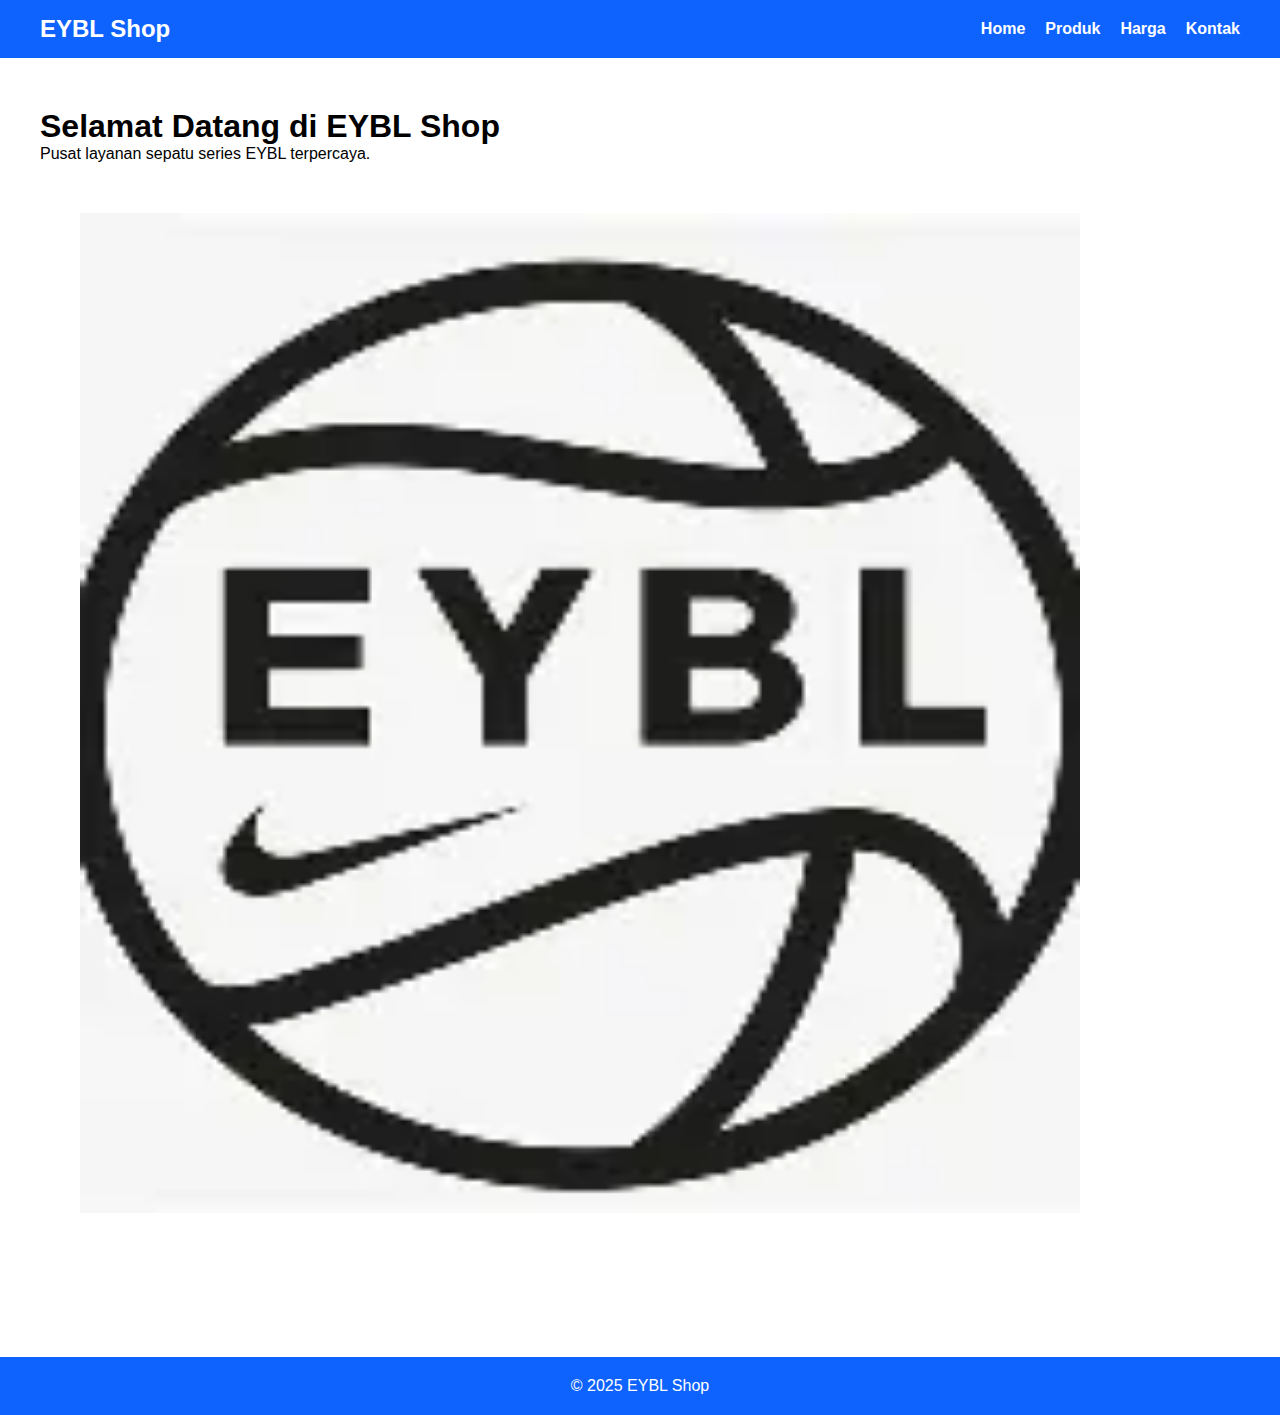
<file: index.html>
<!DOCTYPE html>
<html lang="id">
<head>
    <meta charset="UTF-8">
    <meta name="viewport" content="width=device-width, initial-scale=1.0">
    <title>E-Commerce Hosting & Domain</title>
    <link rel="stylesheet" href="style.css">
</head>
<body>

<header>
    <div class="logo">EYBL Shop</div>
    <nav>
        <ul>
            <li><a href="#" data-page="home">Home</a></li>
            <li><a href="#" data-page="produk">Produk</a></li>
            <li><a href="#" data-page="harga">Harga</a></li>
            <li><a href="#" data-page="kontak">Kontak</a></li>
        </ul>
    </nav>
</header>

<!-- ================= HALAMAN HOME ================= -->
<section id="home" class="page active">
    <h1>Selamat Datang di EYBL Shop</h1>
    <p>Pusat layanan sepatu series EYBL terpercaya.</p>
    <section id="home" class="page active">
    <div class="gambar-sepatu">
        <img src="eybl.webp" alt="Ecommerce Sepatu" width="1000" height="1000">
    </div>
</section>
</section>

<!-- ================= HALAMAN PRODUK ================= -->
<section id="produk" class="page">
    <h2>Produk Kami</h2>
    <ul>
        <li>kyrie EYBL</li>
        <img src="kyrie eybl.webp" alt="E-Commerce">

        <li>KOBE VIII</li>
        <img src="kobe 88.webp" alt="E-Commerce">

        <li>KOBE VI</li>
        <img src="kobe 6.webp" alt="E-Commerce">
    </ul>
</section>

<!-- ================= HALAMAN HARGA ================= -->
<section id="harga" class="page">
    <h2>Paket Harga</h2>
   
    <div class="harga-container">

        <div class="harga-card">
            <h3>kyrie</h3>
            <p class="price">7.500.000</p>
            <button class="btn-beli">Beli Sekarang</button>
            <img src="kyrie eybl.webp" alt="E-Commerce">
        </div>

        <div class="harga-card">
            <h3>KOBE VIII</h3>
            <p class="price">9.200.000</p>
            <button class="btn-beli">Beli Sekarang</button>
            <img src="kobe 88.webp" alt="E-Commerce">
        </div>

        <div class="harga-card">
            <h3>KOBE VI</h3>
            <p class="price">14.500.000</p>
            <button class="btn-beli">Beli Sekarang</button>
            <img src="kobe 6.webp" alt="E-Commerce">
        </div>

   
</section>

<!-- ================= HALAMAN KONTAK ================= -->
<section id="kontak" class="page">
    <h2>Kontak Kami</h2>
    <form>
        <input type="text" placeholder="Nama">
        <input type="email" placeholder="Email">
        <textarea placeholder="Pesan"></textarea>
        <button type="submit">Kirim</button>
    </form>
</section>

<footer>
    © 2025 EYBL Shop
</footer>

<script>
    const navLinks = document.querySelectorAll("nav a");
    const pages = document.querySelectorAll(".page");

    navLinks.forEach(link => {
        link.addEventListener("click", () => {
            let target = link.getAttribute("data-page");

            pages.forEach(page => {
                page.classList.remove("active");
            });

            document.getElementById(target).classList.add("active");
        });
    });
</script>

</body>
</html>
</file>
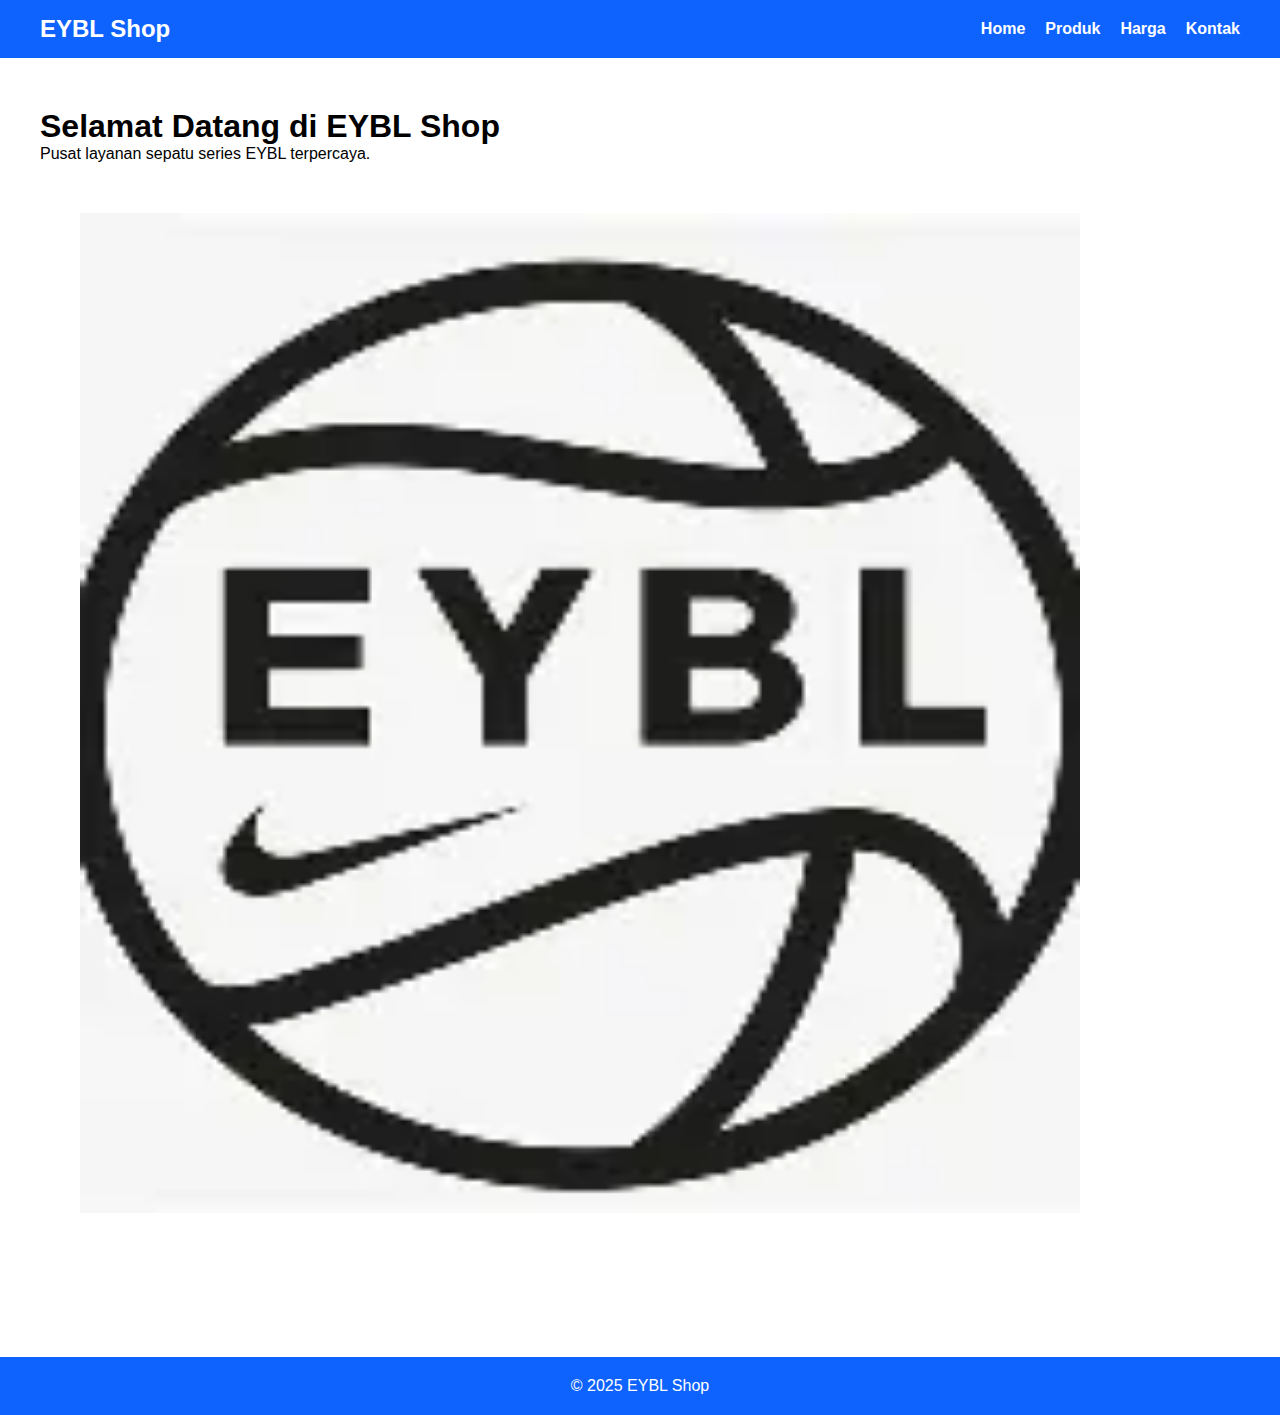
<file: index (2).html>
<!DOCTYPE html>
<html lang="id">
<head>
    <meta charset="UTF-8">
    <meta name="viewport" content="width=device-width, initial-scale=1.0">
    <title>E-Commerce Hosting & Domain</title>
    <link rel="stylesheet" href="style (2).css">
</head>
<body>

<header>
    <div class="logo">EYBL Shop</div>
    <nav>
        <ul>
            <li><a href="#" data-page="home">Home</a></li>
            <li><a href="#" data-page="produk">Produk</a></li>
            <li><a href="#" data-page="harga">Harga</a></li>
            <li><a href="#" data-page="kontak">Kontak</a></li>
        </ul>
    </nav>
</header>

<!-- ================= HALAMAN HOME ================= -->
<section id="home" class="page active">
    <h1>Selamat Datang di EYBL Shop</h1>
    <p>Pusat layanan sepatu series EYBL terpercaya.</p>
    <section id="home" class="page active">
    <div class="gambar-sepatu">
        <img src="eybl.webp" alt="Ecommerce Sepatu" width="1000" height="1000">
    </div>
</section>
</section>

<!-- ================= HALAMAN PRODUK ================= -->
<section id="produk" class="page">
    <h2>Produk Kami</h2>
    <ul>
        <li>kyrie EYBL</li>
        <img src="kyrie eybl.webp" alt="E-Commerce">

        <li>KOBE VIII</li>
        <img src="kobe 88.webp" alt="E-Commerce">

        <li>KOBE VI</li>
        <img src="kobe 6.webp" alt="E-Commerce">
    </ul>
</section>

<!-- ================= HALAMAN HARGA ================= -->
<section id="harga" class="page">
    <h2>Paket Harga</h2>
   
    <div class="harga-container">

        <div class="harga-card">
            <h3>kyrie</h3>
            <p class="price">7.500.000</p>
            <button class="btn-beli">Beli Sekarang</button>
            <img src="kyrie eybl.webp" alt="E-Commerce">
        </div>

        <div class="harga-card">
            <h3>KOBE VIII</h3>
            <p class="price">9.200.000</p>
            <button class="btn-beli">Beli Sekarang</button>
            <img src="kobe 88.webp" alt="E-Commerce">
        </div>

        <div class="harga-card">
            <h3>KOBE VI</h3>
            <p class="price">14.500.000</p>
            <button class="btn-beli">Beli Sekarang</button>
            <img src="kobe 6.webp" alt="E-Commerce">
        </div>

   
</section>

<!-- ================= HALAMAN KONTAK ================= -->
<section id="kontak" class="page">
    <h2>Kontak Kami</h2>
    <form>
        <input type="text" placeholder="Nama">
        <input type="email" placeholder="Email">
        <textarea placeholder="Pesan"></textarea>
        <button type="submit">Kirim</button>
    </form>
</section>

<footer>
    © 2025 EYBL Shop
</footer>

<script>
    const navLinks = document.querySelectorAll("nav a");
    const pages = document.querySelectorAll(".page");

    navLinks.forEach(link => {
        link.addEventListener("click", () => {
            let target = link.getAttribute("data-page");

            pages.forEach(page => {
                page.classList.remove("active");
            });

            document.getElementById(target).classList.add("active");
        });
    });
</script>

</body>
</html>
</file>
<file: style.css>
* {
    margin: 0;
    padding: 0;
    box-sizing: border-box;
    font-family: Arial, sans-serif;
}

/* HEADER */
header {
    background: #0e63ff;
    color: white;
    padding: 15px 40px;
    display: flex;
    justify-content: space-between;
    align-items: center;
}

header .logo {
    font-size: 24px;
    font-weight: bold;
}

nav ul {
    list-style: none;
    display: flex;
}

nav ul li {
    margin-left: 20px;
}

nav ul li a {
    color: white;
    text-decoration: none;
    font-weight: bold;
}

/* SECTION = HALAMAN */
.page {
    display: none;
    padding: 50px 40px;
}

.page.active {
    display: block;
}

/* FORM */
form {
    width: 300px;
    display: flex;
    flex-direction: column;
}

form input, form textarea {
    margin-bottom: 12px;
    padding: 10px;
}

button {
    padding: 10px;
    background: #0e63ff;
    color: white;
    border: none;
    cursor: pointer;
}

/* FOOTER */
footer {
    background: #0e63ff;
    color: white;
    text-align: center;
    padding: 20px;
    margin-top: 40px;

    .gambar-sepatu {
    margin-top: 20px;
    text-align: center;
}

.gambar-sepatu img {
    width: 350px;
    border-radius: 15px;
    box-shadow: 0 4px 15px rgba(0,0,0,0.2);
}
}
</file>
<file: style (2).css>
* {
    margin: 0;
    padding: 0;
    box-sizing: border-box;
    font-family: Arial, sans-serif;
}

/* HEADER */
header {
    background: #0e63ff;
    color: white;
    padding: 15px 40px;
    display: flex;
    justify-content: space-between;
    align-items: center;
}

header .logo {
    font-size: 24px;
    font-weight: bold;
}

nav ul {
    list-style: none;
    display: flex;
}

nav ul li {
    margin-left: 20px;
}

nav ul li a {
    color: white;
    text-decoration: none;
    font-weight: bold;
}

/* SECTION = HALAMAN */
.page {
    display: none;
    padding: 50px 40px;
}

.page.active {
    display: block;
}

/* FORM */
form {
    width: 300px;
    display: flex;
    flex-direction: column;
}

form input, form textarea {
    margin-bottom: 12px;
    padding: 10px;
}

button {
    padding: 10px;
    background: #0e63ff;
    color: white;
    border: none;
    cursor: pointer;
}

/* FOOTER */
footer {
    background: #0e63ff;
    color: white;
    text-align: center;
    padding: 20px;
    margin-top: 40px;

    .gambar-sepatu {
    margin-top: 20px;
    text-align: center;
}

.gambar-sepatu img {
    width: 350px;
    border-radius: 15px;
    box-shadow: 0 4px 15px rgba(0,0,0,0.2);
}
}
</file>
